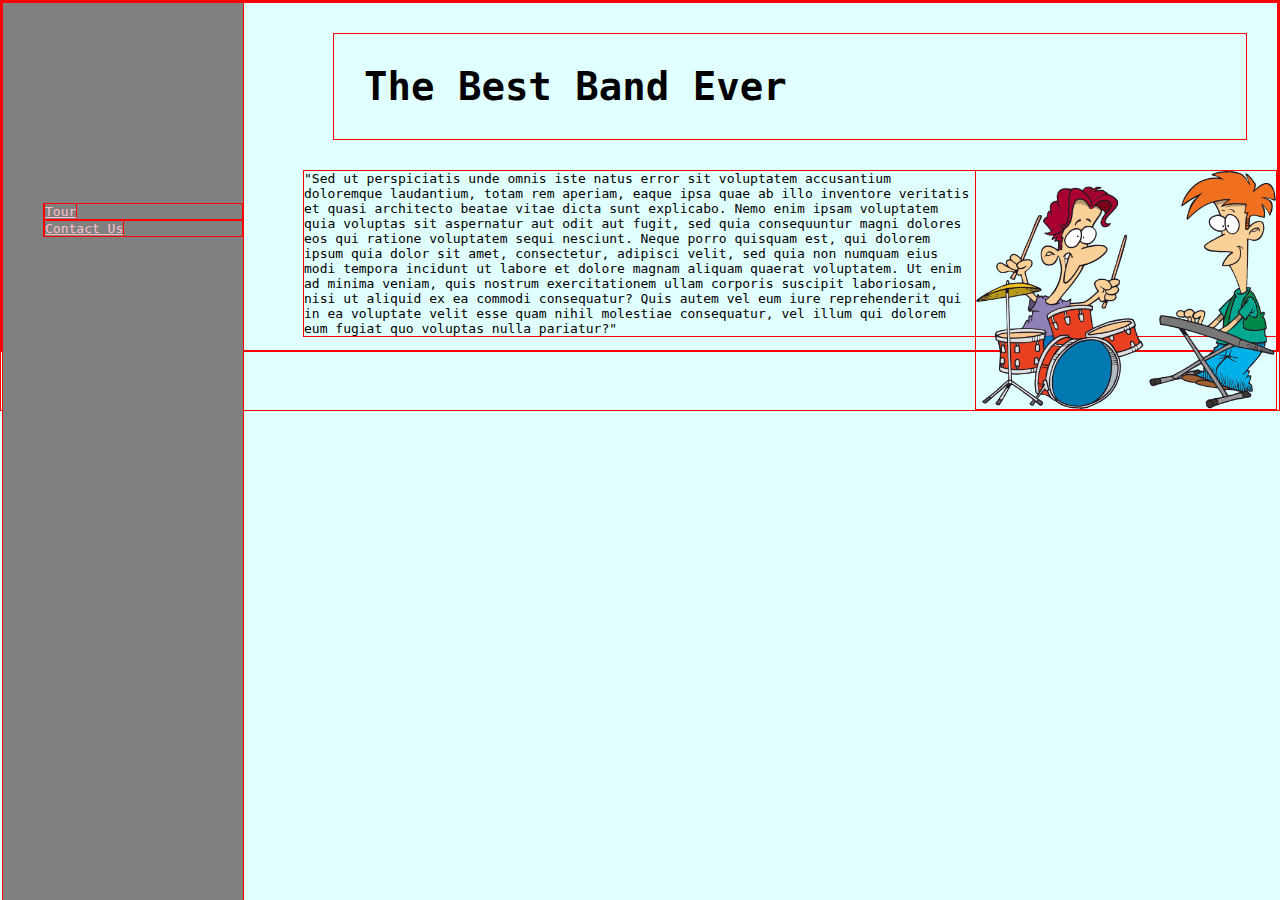
<file: index.html>
<!DOCTYPE html>
<html>
<head>
  <link href="css/styles.css" rel="stylesheet" type="text/css">
  <meta name="viewport" content="width=device-width">
  <title></title>
</head>
<body>
  <ul class="sidebar"> 
    <li><a href="tour/tour.html">Tour</a></li>
    <li><a href="contact/contact.html">Contact Us</a></li>
  </ul>
  <div class="main">
    <h1>The Best Band Ever</h1>
    <img src="img/nerds.gif" alt="band">
    <p>"Sed ut perspiciatis unde omnis iste natus error sit voluptatem accusantium doloremque laudantium, totam rem aperiam, eaque ipsa quae ab illo inventore veritatis et quasi architecto beatae vitae dicta sunt explicabo. Nemo enim ipsam voluptatem quia voluptas sit aspernatur aut odit aut fugit, sed quia consequuntur magni dolores eos qui ratione voluptatem sequi nesciunt. Neque porro quisquam est, qui dolorem ipsum quia dolor sit amet, consectetur, adipisci velit, sed quia non numquam eius modi tempora incidunt ut labore et dolore magnam aliquam quaerat voluptatem. Ut enim ad minima veniam, quis nostrum exercitationem ullam corporis suscipit laboriosam, nisi ut aliquid ex ea commodi consequatur? Quis autem vel eum iure reprehenderit qui in ea voluptate velit esse quam nihil molestiae consequatur, vel illum qui dolorem eum fugiat quo voluptas nulla pariatur?"</p>
  </div>
</body>
</html>
</file>
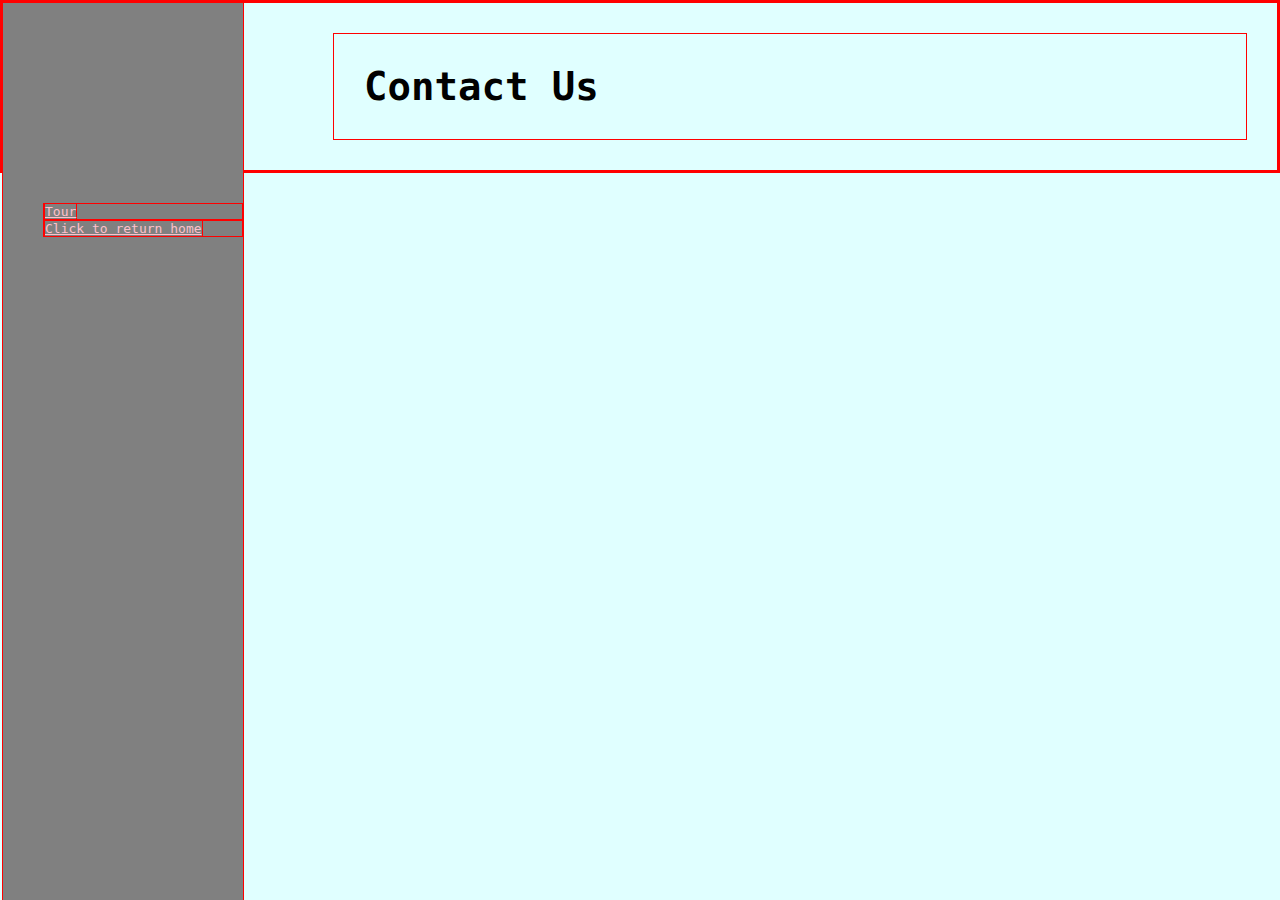
<file: contact.html>
<!DOCTYPE html>
<html>
<head>
  <link href="css/styles.css" rel="stylesheet" type="text/css">
  <meta name="viewport" content="width=device-width">
  <title></title>
</head>
<body>
  <ul class="sidebar"> 
        <li><a href="tour.html">Tour</a></li>
        <li><a href="index.html">Click to return home</a></li>
  </ul>
  <div class="main">
    <h1>Contact Us</h1>  
  </div>
</body>
</body>
</html>
</file>
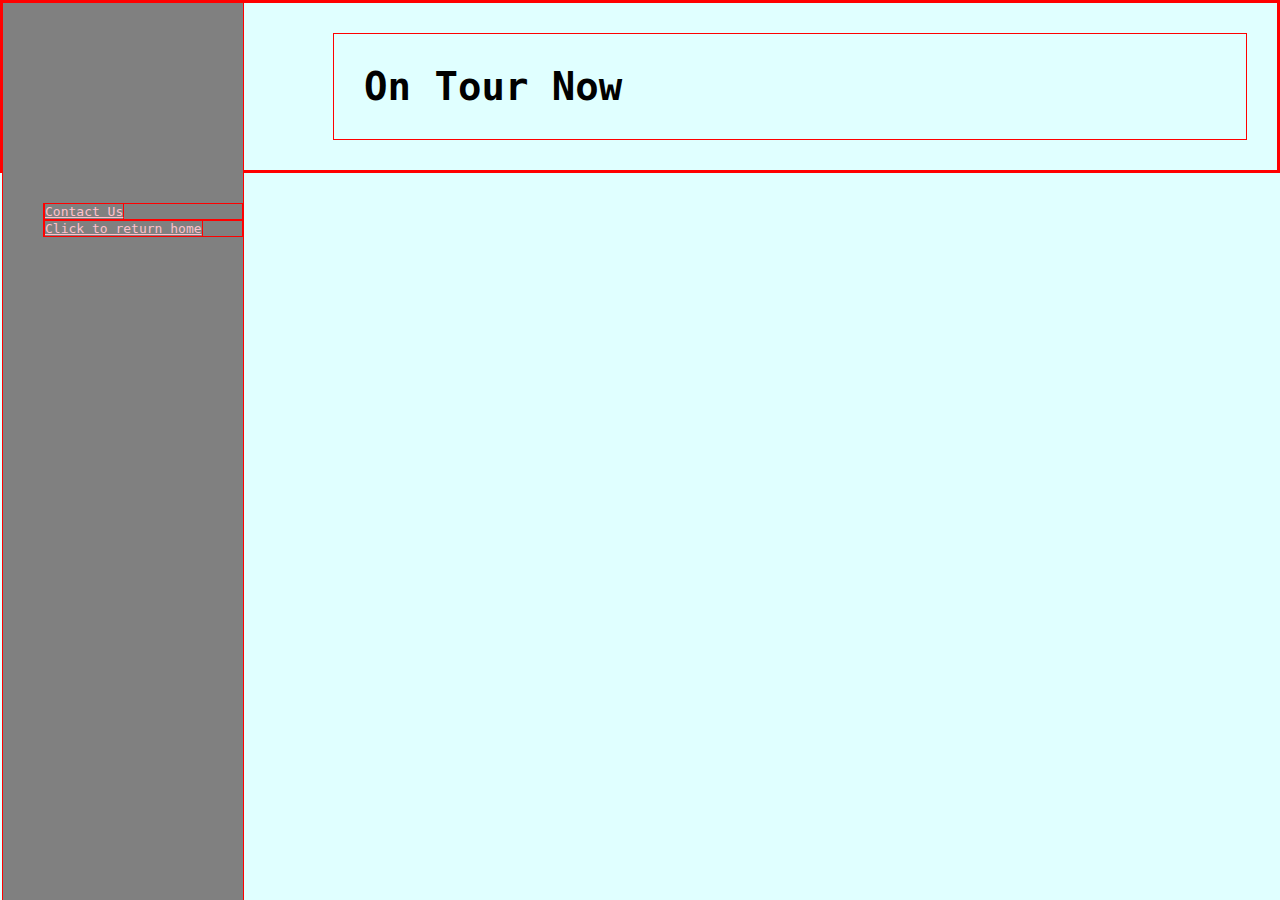
<file: tour.html>
<!DOCTYPE html>
<html>
<head>
  <link href="css/styles.css" rel="stylesheet" type="text/css">
  <meta name="viewport" content="width=device-width">
  <title></title>
</head>
<body>
  <ul class="sidebar"> 
        <li><a href="contact.html">Contact Us</a></li>
        <li><a href="index.html">Click to return home</a></li>
  </ul>
  <div class="main">
    <h1>On Tour Now</h1> 
  </div>
</body>
</html>
</file>
<file: css/styles.css>
* {
  border: 1px solid red;
} 

body, html {
  background-color: lightcyan;
  font-family: monospace;
  margin: 0;
  padding: 0;
}

  .sidebar {
    position: fixed;
    background-color: gray;
    padding-top: 200px;
    width: 200px;
    margin-right: 30px;
    min-height: 100%;
    margin-top: 0;
    margin-bottom: 0;
  }

.sidebar a {
  color: pink;
}

h1 {
  font-size: 300%;
  margin: 30px;
  padding: 30px;
}

img {
  width: 300px;
  float: right;
  margin: 0;
  padding: 0;
}

.main {
  padding-left: 300px;
  margin: 0px;
}

li {
  list-style: none;
}

@media (max-width: 650px) {
  body {
    text-align: center;
    font-family: Arial, Helvetica, sans-serif;
  }
  p {
    text-align: left;
  }
  h1 {
    font-size: 30px;
    margin-top: 50px;
  }
  .sidebar {
    position: fixed;
    background-color: yellow;
    padding-top: 50px;
    width: 100%;
    min-height: 25px;
  }
  .main {
    padding: 20px;
  }
  ul li {
    display: inline;
    padding: 20px;
  }
  img {
    width: 90px;
  }
}
</file>
